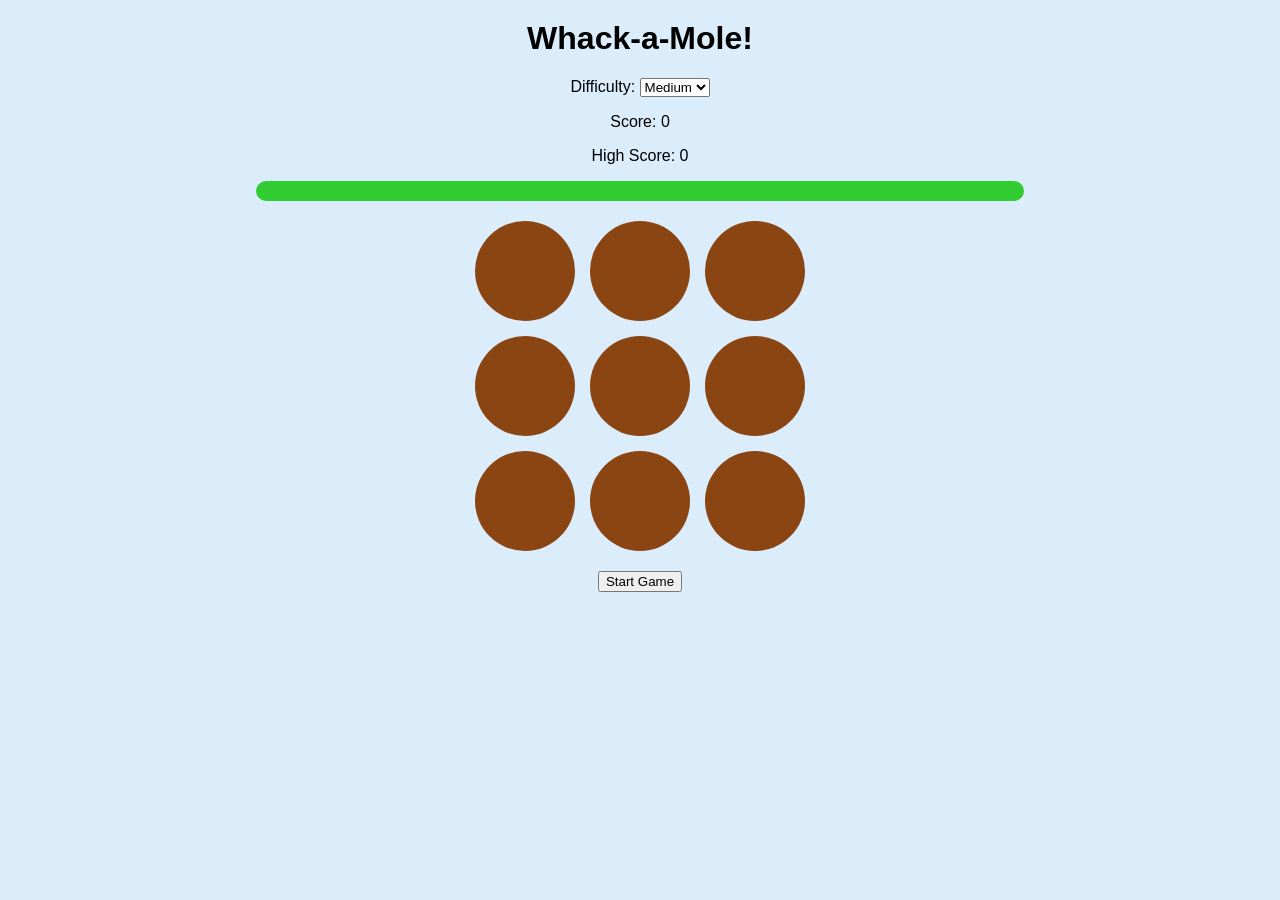
<file: index.html>
<!DOCTYPE html>
<html lang="en">

<head>
  <meta charset="UTF-8" />
  <meta name="viewport" content="width=device-width, initial-scale=1.0" />
  <title>Whack-a-Mole</title>
  <link rel="stylesheet" href="style.css" />
</head>

<body>
  <h1>Whack-a-Mole!</h1>
  <div class="game-controls">
    <label for="difficulty">Difficulty:</label>
    <select id="difficulty">
      <option value="1000">Easy</option>
      <option value="700" selected>Medium</option>
      <option value="400">Hard</option>
    </select>
  </div>
  <p>Score: <span id="score">0</span></p>
  <p>High Score: <span id="high-score">0</span></p>
  <div class="progress">
    <div class="progress-bar" id="progress-bar"></div>
  </div>
  <div class="game-grid">
    <div class="hole" id="hole1"><div class="mole"></div></div>
    <div class="hole" id="hole2"><div class="mole"></div></div>
    <div class="hole" id="hole3"><div class="mole"></div></div>
    <div class="hole" id="hole4"><div class="mole"></div></div>
    <div class="hole" id="hole5"><div class="mole"></div></div>
    <div class="hole" id="hole6"><div class="mole"></div></div>
    <div class="hole" id="hole7"><div class="mole"></div></div>
    <div class="hole" id="hole8"><div class="mole"></div></div>
    <div class="hole" id="hole9"><div class="mole"></div></div>
  </div>
  <button id="start-button">Start Game</button>
  <script src="script.js"></script>
</body>

</html>
</file>
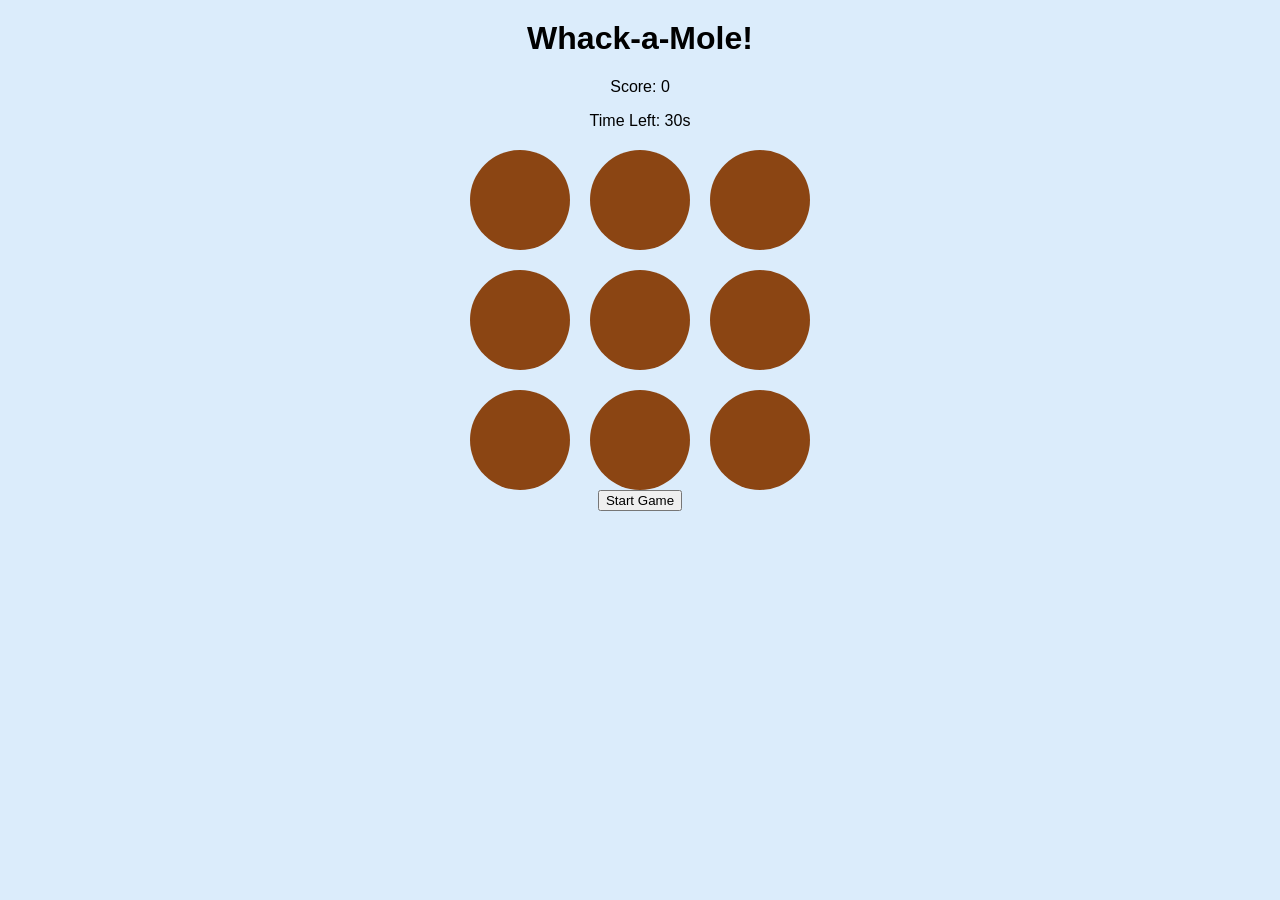
<file: game.html>
<!DOCTYPE html>
<html lang="en">
<head>
  <meta charset="UTF-8" />
  <meta name="viewport" content="width=device-width, initial-scale=1.0"/>
  <title>Whack-a-Mole</title>
  <link rel="stylesheet" href="game.css" />
</head>
<body>
  <h1>Whack-a-Mole!</h1>
  <p>Score: <span id="score">0</span></p>
  <p>Time Left: <span id="time-left">30</span>s</p>
  <div class="game-grid">
    <div class="hole" id="hole1"><div class="mole"></div></div>
    <div class="hole" id="hole2"><div class="mole"></div></div>
    <div class="hole" id="hole3"><div class="mole"></div></div>
    <div class="hole" id="hole4"><div class="mole"></div></div>
    <div class="hole" id="hole5"><div class="mole"></div></div>
    <div class="hole" id="hole6"><div class="mole"></div></div>
    <div class="hole" id="hole7"><div class="mole"></div></div>
    <div class="hole" id="hole8"><div class="mole"></div></div>
    <div class="hole" id="hole9"><div class="mole"></div></div>
  </div>
  <button id="start-button">Start Game</button>
  <script src="game.js"></script>
</body>
</html>
</file>
<file: style.css>
/* styles.css */
body {
  font-family: Arial, sans-serif;
  text-align: center;
  background-color: #dbecfb;
  margin: 0;
  padding: 0;
}

h1 {
  margin-top: 20px;
}

.game-controls {
  margin: 10px 0;
}

.game-grid {
  display: grid;
  grid-template-columns: repeat(3, 100px);
  grid-gap: 15px;
  justify-content: center;
  margin: 20px auto;
}

.hole {
  width: 100px;
  height: 100px;
  background-color: #8b4513;
  border-radius: 50%;
  position: relative;
  overflow: hidden;
  cursor: pointer;
}

.mole {
  width: 80px;
  height: 80px;
  background-color: #708090;
  border-radius: 50%;
  position: absolute;
  bottom: -80px;
  left: 10px;
  transition: bottom 0.3s;
}

.hole.up .mole {
  bottom: 10px;
}

.progress {
  height: 20px;
  width: 60%;
  margin: 10px auto;
  background: #ddd;
  border-radius: 10px;
  overflow: hidden;
}

.progress-bar {
  height: 100%;
  background: #32cd32;
  width: 100%;
  transition: width 1s linear;
}
</file>
<file: game.css>
/* styles.css */
body {
  font-family: Arial, sans-serif;
  text-align: center;
  background-color: #dbecfb;
}

h1 {
  margin-top: 20px;
}

.game-grid {
  display: grid;
  grid-template-columns: repeat(3,100px);
  grid-gap: 20px;
  justify-content: center;
  margin-top: 20px;
}

.hole {
  width: 100px;
  height: 100px;
  background-color: #8b4513;
  border-radius: 50%;
  position: relative;
  overflow: hidden;
  cursor: pointer;
}

.mole {
  width: 80px;
  height: 80px;
  background-color: #708090;
  border-radius: 50%;
  position: absolute;
  bottom: -80px;
  left: 10px;
  transition: bottom 0.3s;
}

.hole.up .mole {
  bottom: 10px;
}
</file>
